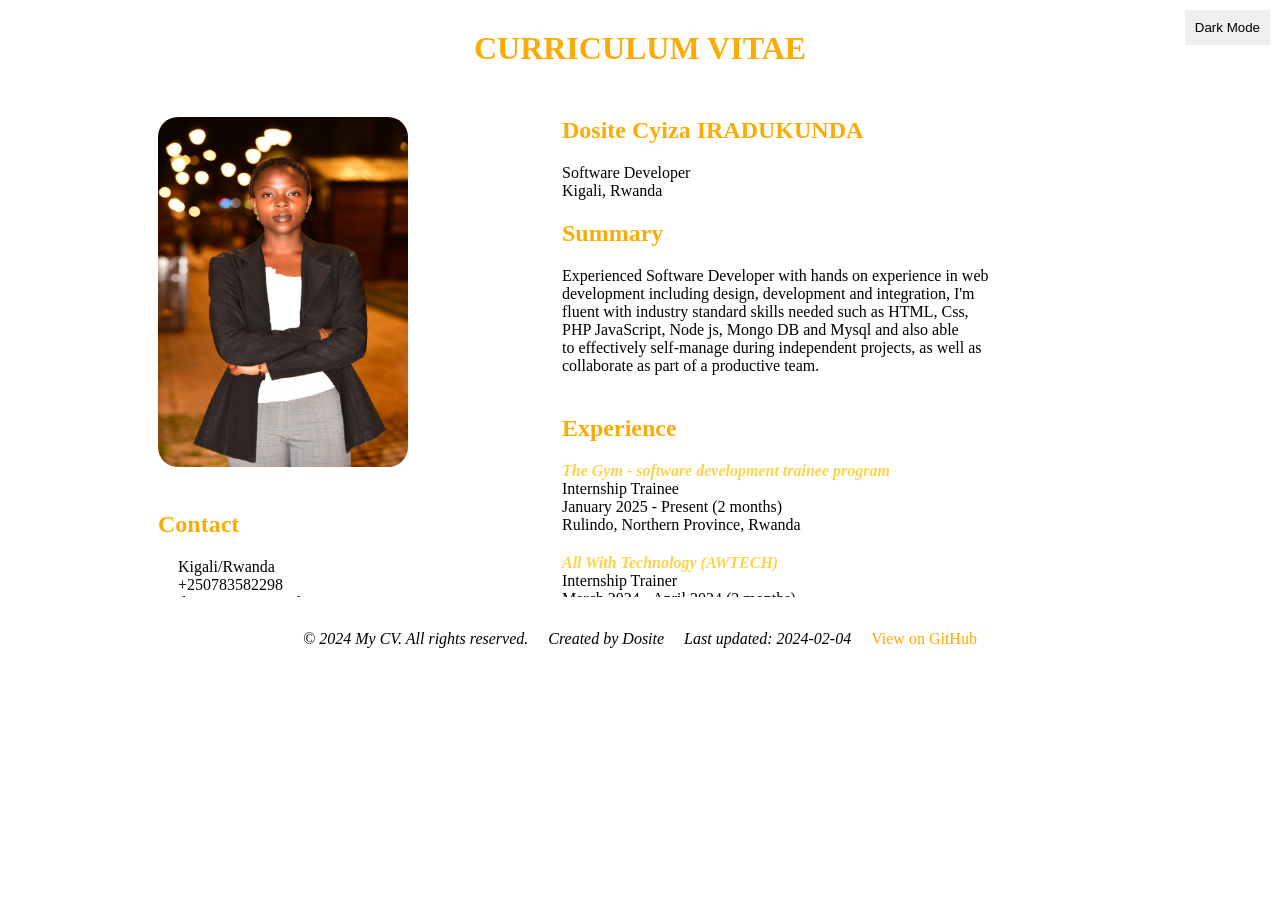
<file: index.html>
<!DOCTYPE html>
<html lang="en">
<head>
    <meta charset="UTF-8">
    <meta name="viewport" content="width=device-width, initial-scale=1.0">
    <link rel="stylesheet" href="myResume.css">
    <title>My Resume</title>
    <style>
        .dark-mode {
          background-color: #121212;
          color: #f1f1f1;
        }
      </style>
</head>
<body>
    <center>

        <header bgcolor="orange">
            <h1>CURRICULUM VITAE</h1>
        </header>
    </center>
    <center>
<iframe src="sec1.html" frameborder="0" width="400px" height="500px" scrolling="yes"></iframe>
<iframe src="sec2.html" frameborder="0" width="600px" height="500px" scrolling = "yes"></iframe>
</center>
<center>
<footer>
    <p>&copy; 2024 My CV. All rights reserved.</p>
    <p>Created by Dosite</p>
    <p>Last updated: 2024-02-04</p>
    <a href="https://github.com/dosite-dev">View on GitHub</a>
</footer>
</center>
<script defer src="script.js"></script>

</body>
</html>
</file>
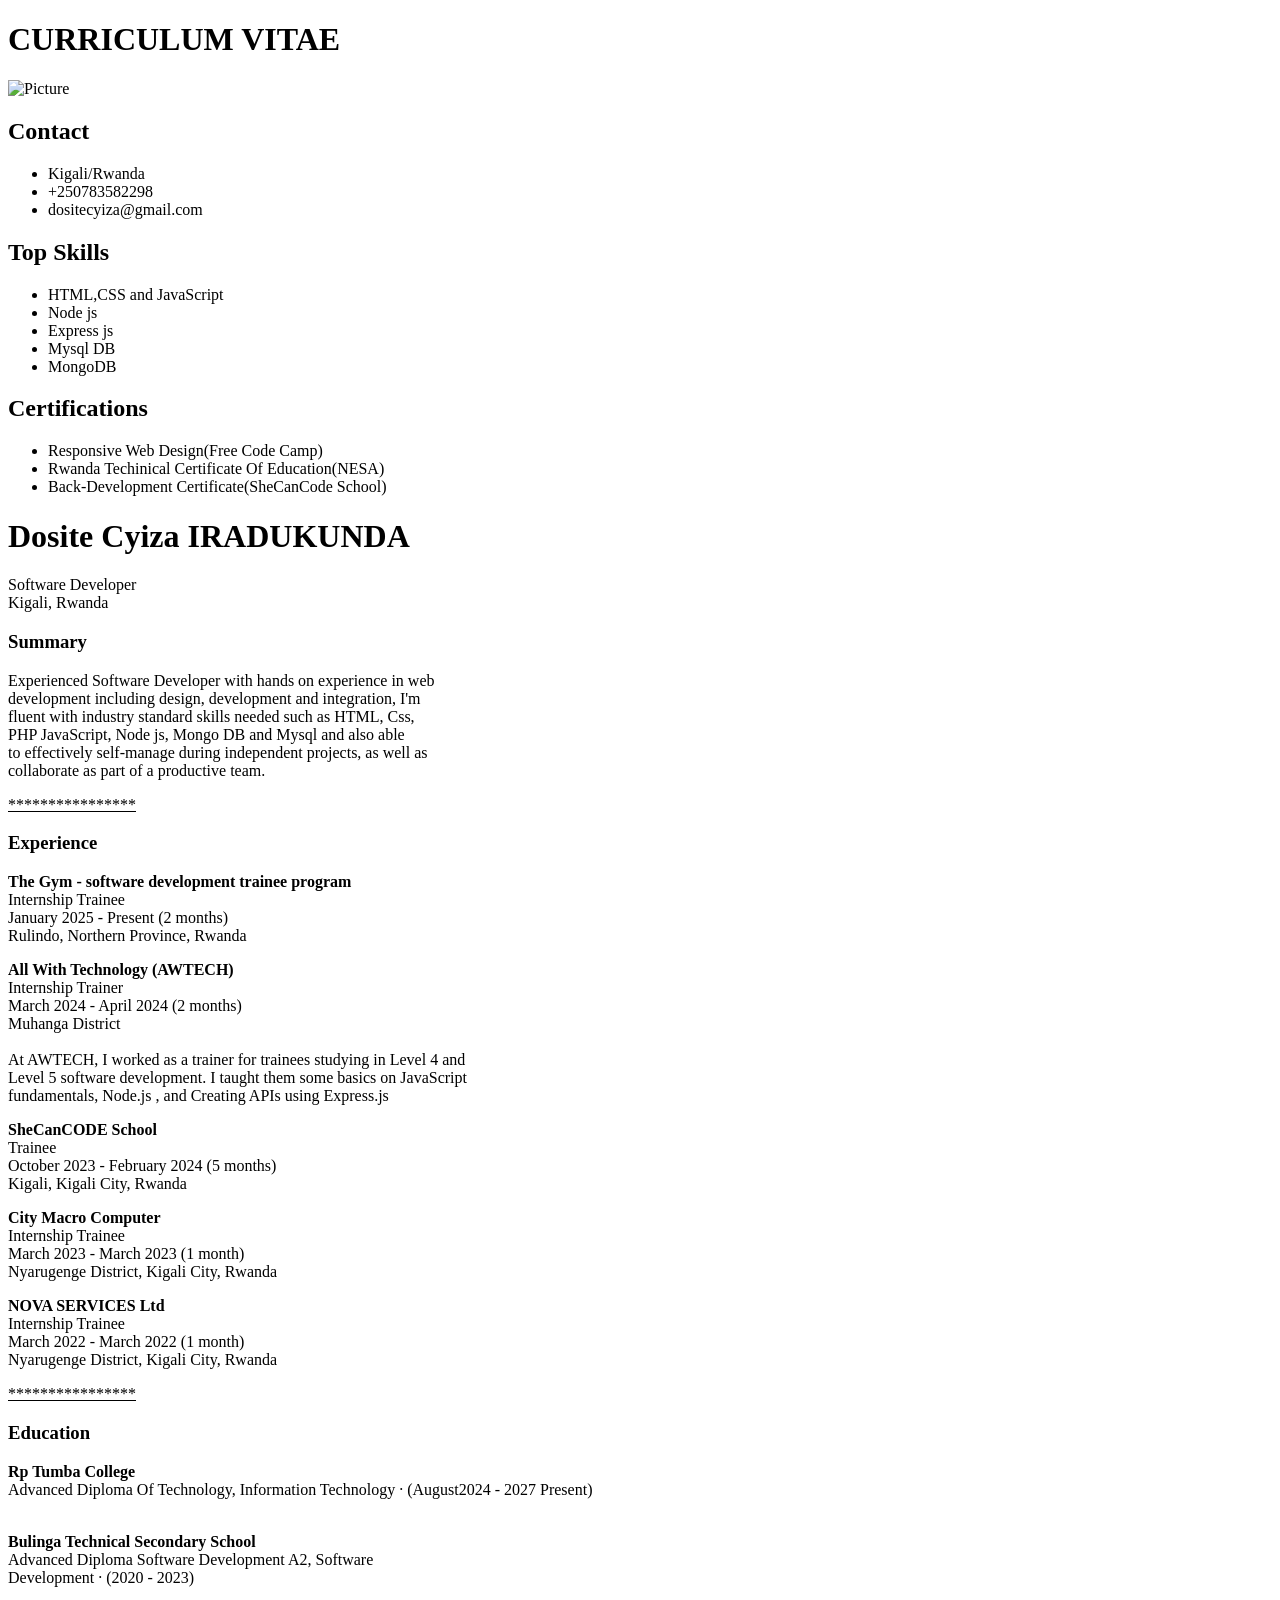
<file: My resume.html>
<!DOCTYPE html>
<html lang="en">

<head>
    <meta charset="UTF-8">
    <meta name="viewport" content="width=device-width, initial-scale=1.0">
    <title>My Resume</title>
  
      
</head>

<body>

    <header>
        <h1>CURRICULUM VITAE</h1>
    </header>
    <!-- <iframe align="right" width="300px" src="#personal"  width="300px" height="1000px"> -->

    <div id="personal">

            <img  alt="Picture">
    
    
        <h2> Contact</h2>
        <ul>
            <li>Kigali/Rwanda</li>
            <li>+250783582298</li>
            <li>dositecyiza@gmail.com</li>
        </ul>


        <h2>Top Skills</h2>
        <ul>
            <li>HTML,CSS and JavaScript</li>
            <li>Node js</li>
            <li>Express js</li>
            <li> Mysql DB </li>
            <li>MongoDB</li>
        </ul>
        <h2>Certifications</h2>
        <ul>
            <li>Responsive Web Design(Free Code Camp)</li>
            <li>Rwanda Techinical Certificate Of Education(NESA)</li>
            <li>Back-Development Certificate(SheCanCode School)</li>
        </ul>



    </div>
<!-- </iframe> -->
    <!-- <iframe align="left" width="300px" src="#paragrath"  width="300px" height="350px"> -->
<div id="paragraph">
        <h1>Dosite Cyiza IRADUKUNDA</h1>
    <p>
        Software Developer<br>
        Kigali, Rwanda<br>
    </p>
    
        <h3>Summary</h3>
        <p>
            Experienced Software Developer with hands on experience in web<br>
            development including design, development and integration, I'm<br>
            fluent with industry standard skills needed such as HTML, Css,<br>
            PHP JavaScript, Node js, Mongo DB and Mysql and also able<br>
            to effectively self-manage during independent projects, as well as<br>
            collaborate as part of a productive team.
        </p>
    </div>
    <u>****************</u>
    <div>
        <h3>Experience</h3>
        <p>
            <b>The Gym - software development trainee program</b><br>
            Internship Trainee<br>
            January 2025 - Present (2 months)<br>
            Rulindo, Northern Province, Rwanda
        </p>
        <p>
            <b>All With Technology (AWTECH)</b><br>
            Internship Trainer<br>
            March 2024 - April 2024 (2 months)<br>
            Muhanga District<br><br>
            At AWTECH, I worked as a trainer for trainees studying in Level 4 and <br>
            Level 5 software development. I taught them some basics on JavaScript <br>
            fundamentals, Node.js , and Creating APIs using Express.js
        </p>
        <p>
            <b>SheCanCODE School</b><br>
            Trainee<br>
            October 2023 - February 2024 (5 months)<br>
            Kigali, Kigali City, Rwanda<br>

        </p>
        <p>
            <b>City Macro Computer</b> <br>
            Internship Trainee<br>
            March 2023 - March 2023 (1 month)<br>
            Nyarugenge District, Kigali City, Rwanda
        </p>
        <p>
            <b>NOVA SERVICES Ltd</b><br>
            Internship Trainee<br>
            March 2022 - March 2022 (1 month)<br>
            Nyarugenge District, Kigali City, Rwanda

        </p>
    </div>
    <u>****************</u>
    <div>
        <h3>Education</h3>
        <p>
            <b>Rp Tumba College</b><br>
            Advanced Diploma Of Technology, Information Technology · (August2024 - 2027 Present)<br><br>
        </p>
        <p>
            <b>Bulinga Technical Secondary School</b><br>
            Advanced Diploma Software Development A2, Software<br>
            Development · (2020 - 2023)
        </p>

    </div>


<!-- </iframe> -->


 
</body>

</html>
</file>
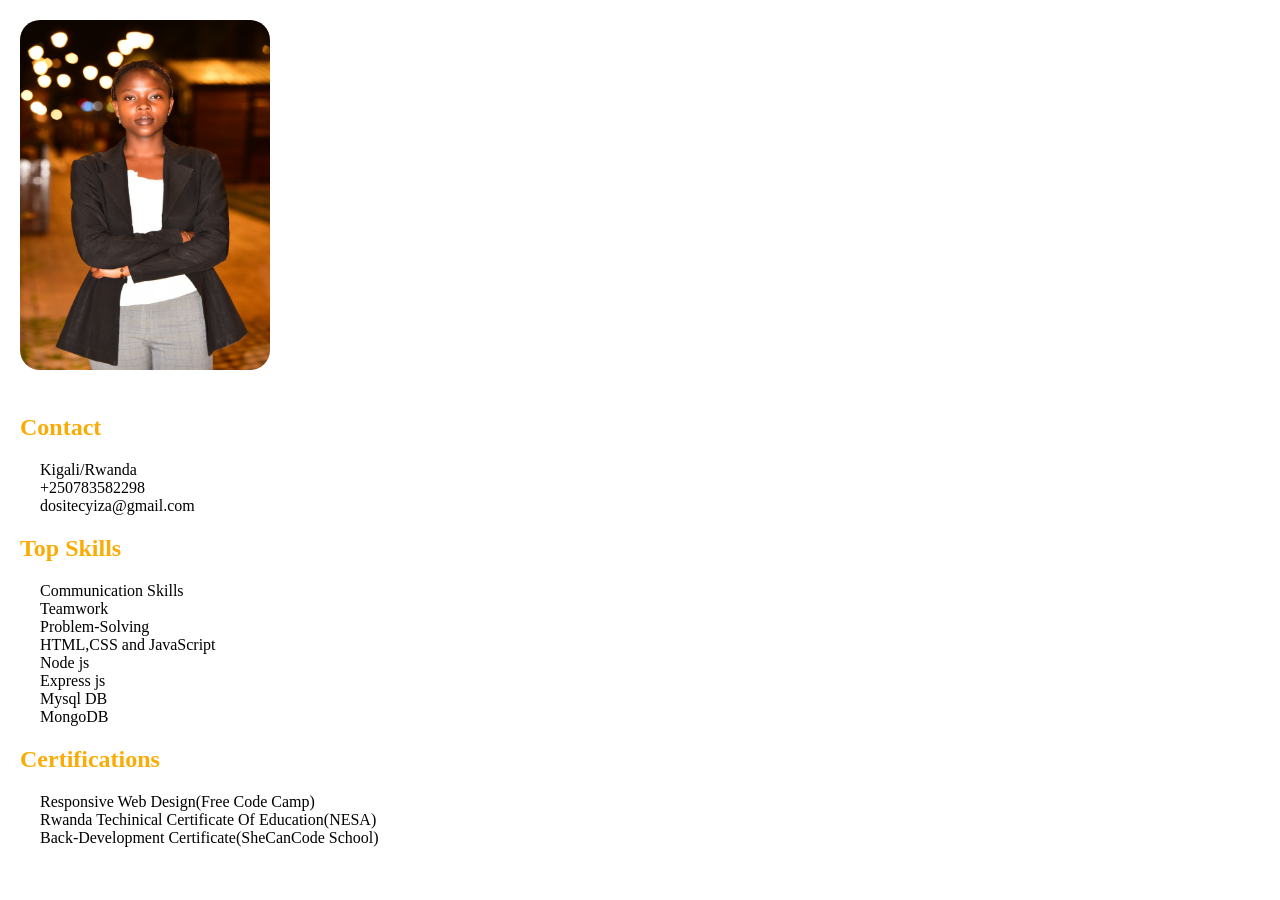
<file: sec1.html>
<!DOCTYPE html>
<html lang="en">
<head>
    <meta charset="UTF-8">
    <meta name="viewport" content="width=device-width, initial-scale=1.0">
    <link rel="stylesheet" href="myResume.css">
    <title>Document</title>
</head>
<body>
    

    <!-- <iframe align="right" width="300px" src="#personal"  width="300px" height="1000px"> -->

    <div id="personal">

            <img src="pic.jpg"  alt="Picture" width="250px" height="350px">
    
    
        <h2> Contact</h2>
        <ul>
            <li>Kigali/Rwanda</li>
            <li>+250783582298</li>
            <li>dositecyiza@gmail.com</li>
        </ul>


        <h2>Top Skills</h2>
        <ul>
            <li>Communication Skills</li>
            <li>Teamwork</li>
            <li>Problem-Solving</li>
            <li>HTML,CSS and JavaScript</li>
            <li>Node js</li>
            <li>Express js</li>
            <li> Mysql DB </li>
            <li>MongoDB</li>
        </ul>
        <h2>Certifications</h2>
        <ul>
            <li>Responsive Web Design(Free Code Camp)</li>
            <li>Rwanda Techinical Certificate Of Education(NESA)</li>
            <li>Back-Development Certificate(SheCanCode School)</li>
        </ul>



    </div>
</body>
</html>
</file>
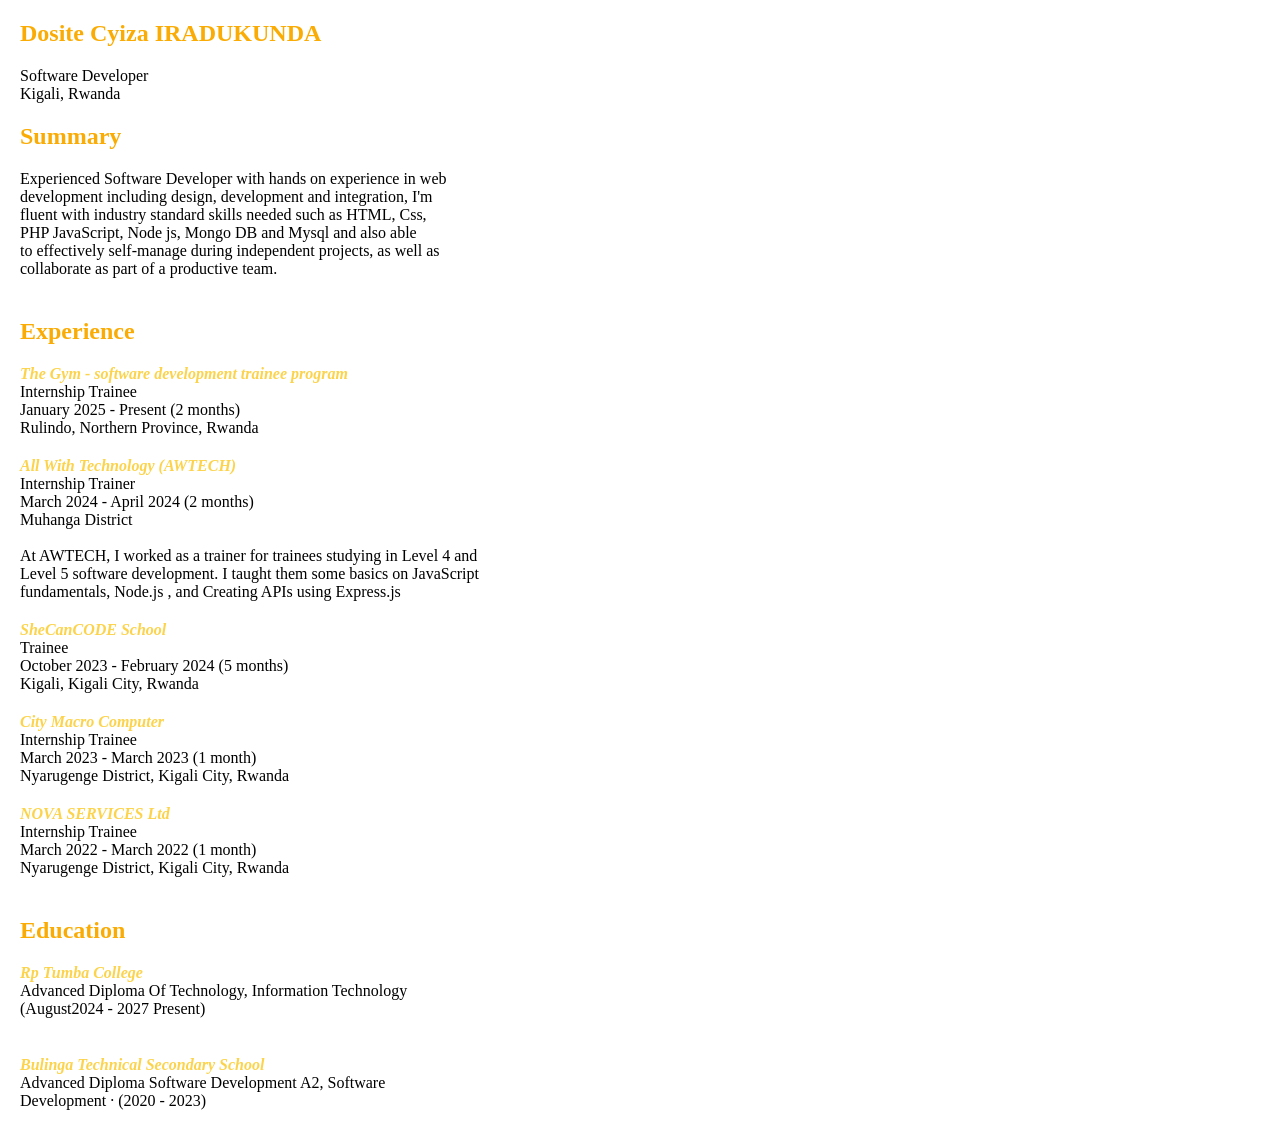
<file: sec2.html>
<!DOCTYPE html>
<html lang="en">
<head>
    <meta charset="UTF-8">
    <meta name="viewport" content="width=device-width, initial-scale=1.0">
    <link rel="stylesheet" href="myResume.css">
    <title>Document</title>
</head>
<body>
    <div class="paragraph">
        <h2>Dosite Cyiza IRADUKUNDA</h1>
    <p class="intro">
        Software Developer<br>
        Kigali, Rwanda<br>
    </p>
    
        <h2>Summary</h3>
        <p class="par">
            Experienced Software Developer with hands on experience in web<br>
            development including design, development and integration, I'm<br>
            fluent with industry standard skills needed such as HTML, Css,<br>
            PHP JavaScript, Node js, Mongo DB and Mysql and also able<br>
            to effectively self-manage during independent projects, as well as<br>
            collaborate as part of a productive team.
        </p>
    </div >
    <u></u>
    <div class="paragraph">
        <h2>Experience</h3>
        <p class="par">
            <b>The Gym - software development trainee program</b><br>
            Internship Trainee<br>
            January 2025 - Present (2 months)<br>
            Rulindo, Northern Province, Rwanda
        </p>
        <p class="par">
            <b>All With Technology (AWTECH)</b><br>
            Internship Trainer<br>
            March 2024 - April 2024 (2 months)<br>
            Muhanga District<br><br>
            At AWTECH, I worked as a trainer for trainees studying in Level 4 and <br>
            Level 5 software development. I taught them some basics on JavaScript <br>
            fundamentals, Node.js , and Creating APIs using Express.js
        </p>
        <p class="par">
            <b>SheCanCODE School</b><br>
            Trainee<br>
            October 2023 - February 2024 (5 months)<br>
            Kigali, Kigali City, Rwanda<br>

        </p>
        <p class="par">
            <b>City Macro Computer</b> <br>
            Internship Trainee<br>
            March 2023 - March 2023 (1 month)<br>
            Nyarugenge District, Kigali City, Rwanda
        </p>
        <p class="par">
            <b>NOVA SERVICES Ltd</b><br>
            Internship Trainee<br>
            March 2022 - March 2022 (1 month)<br>
            Nyarugenge District, Kigali City, Rwanda

        </p>
    </div>
    <u></u>
    <div class="paragraph">
        <h2>Education</h3>
        <p class="par">
            <b>Rp Tumba College</b><br>
            Advanced Diploma Of Technology, Information Technology<br> (August2024 - 2027 Present)<br><br>
        </p>
        <p class="par">
            <b>Bulinga Technical Secondary School</b><br>
            Advanced Diploma Software Development A2, Software<br>
            Development · (2020 - 2023)
        </p>

    </div>


</body>
</html>
</file>
<file: myResume.css>
*{
    border: 0;
    margin: 0;
}
h1{
    padding: 30px;
    font-weight: bold;

}

h1,h2,h3{
    color: rgb(250, 172, 5);
}
.paragraph p{
    padding-left: 20px;
}
#personal h2{
    padding: 20px;
}
#personal ul li{
    list-style: none;
}
#personal img{
    border-radius: 40px;
    border: none;
    padding: 20px;
}

iframe {
    /* overflow: hidden; /* Might not work on all browsers */
    border: none; 
    
    /* width: 100%;
    height: 500px; */
}

/* For WebKit browsers (Chrome, Safari) */
/* iframe::-webkit-scrollbar {
    display: none;
} */

.paragraph h2{
  padding: 20px;
}
.paragraph b{
    font-style: italic;
    color: hsl(46, 97%, 64%);
    /* margin-bottom: 50px; */
}
.par{
    padding-bottom: 20px;
    
}
footer{
    display: flex;
    align-items: center;
    justify-content: center;
    padding: 29px;
    /* padding-top: 10px; */
    /* background-color: aqua; */
}
footer p{
    padding-right: 20px;
    font-style: italic;
}
footer a{
    text-decoration: none;
    color:rgb(250, 172, 5) ;
}
.frame{
    border: none;
    /* background-color: rgb(255, 168, 6); */
}
/* Scrollbar width */
::-webkit-scrollbar {
    width: 5px; Width /*for vertical scrollbar*/
    /* height: 10px; Height for horizontal scrollbar */
}

/* Scrollbar Track (Background) */
::-webkit-scrollbar-track {
    /* background: #f0f0f0; Light gray background */
    /* border-radius: 5px; */
    border: none;
}

/* Scrollbar Handle (Thumb) */
::-webkit-scrollbar-thumb {
    background: #fdba03; /* Dark gray scrollbar handle */
    border-radius: 5px;
}

/* On Hover */
::-webkit-scrollbar-thumb:hover {
    background: #fdba03; /* Darker on hover */
}
</file>
